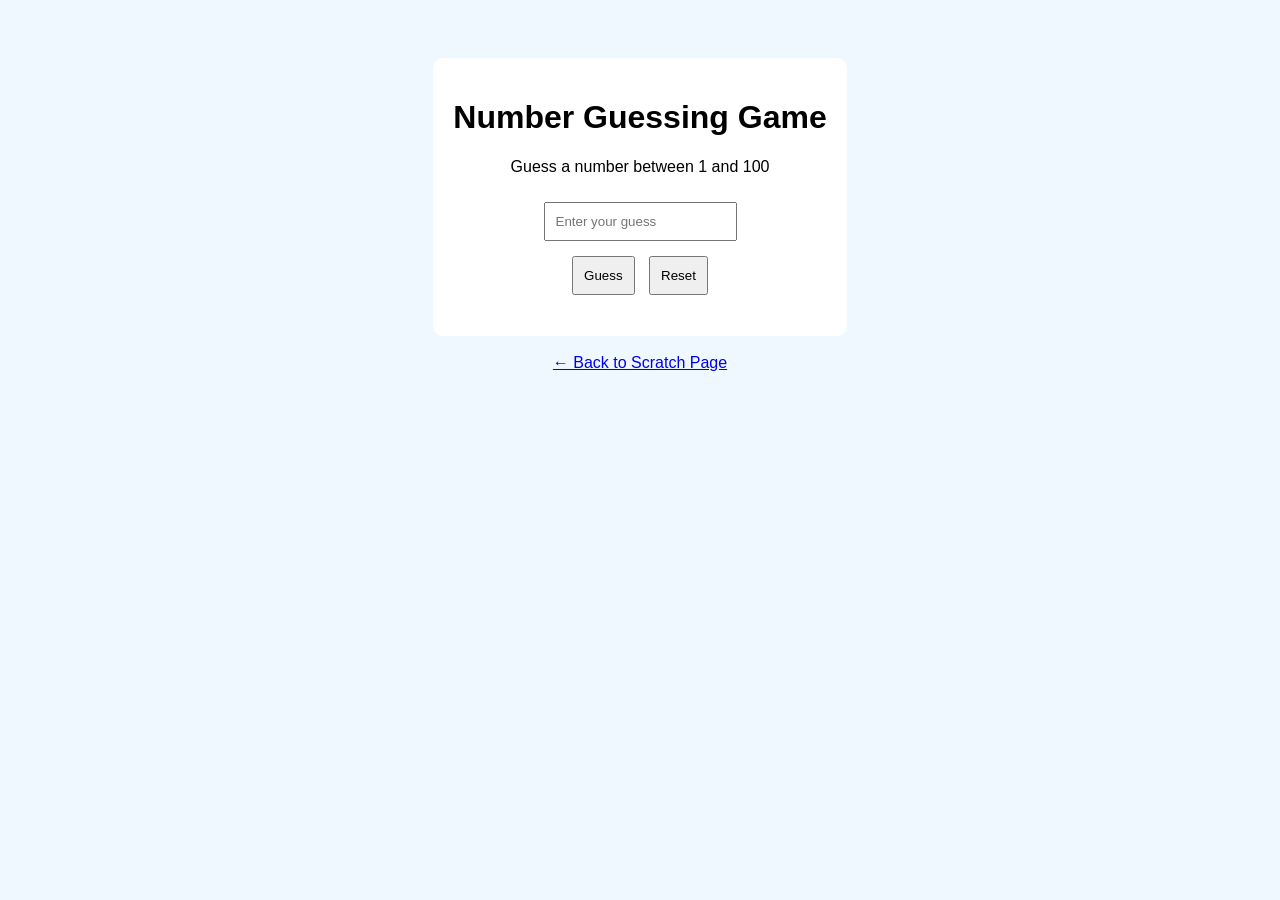
<file: app.html>
<!DOCTYPE html>
<html lang="en">
<head>
    <meta charset="UTF-8">
    <meta name="viewport" content="width=device-width, initial-scale=1.0">
    <title>Number Guessing Game</title>

    <style>
        body {
            font-family: Arial;
            text-align: center;
            background-color: #f0f8ff;
        }

        .container {
            margin-top: 50px;
            padding: 20px;
            background-color: white;
            display: inline-block;
            border-radius: 10px;
        }

        input {
            padding: 10px;
            margin: 10px;
        }

        button {
            padding: 10px;
            margin: 5px;
        }

        #message {
            font-weight: bold;
            margin-top: 15px;
        }
    </style>
</head>

<body>

    <div class="container">
        <h1>Number Guessing Game</h1>
        <p>Guess a number between 1 and 100</p>

        <input type="number" id="guess" placeholder="Enter your guess">
        <br>

        <button onclick="checkGuess()">Guess</button>
        <button onclick="resetGame()">Reset</button>

        <p id="message"></p>
        <p id="attempts"></p>
    </div>

    <br><br>
    <a href="scratch.html">← Back to Scratch Page</a>

    <script>
        let randomNumber = Math.floor(Math.random() * 100) + 1;
        let attempts = 0;

        function checkGuess() {
            let guess = document.getElementById("guess").value;

            if (guess === "")   {
            document.getElementById("message").innerText = "Please enter a number!";
              return;
                                }
            attempts++;

            if (guess == randomNumber) {
                document.getElementById("message").innerText = "🎉 Correct! You guessed it!";
                document.getElementById("attempts").innerText = "Attempts: " + attempts;
            } else if (guess < randomNumber) {
                document.getElementById("message").innerText = "Too low! Try again.";
            } else {
                document.getElementById("message").innerText = "Too high! Try again.";
            }
        }

        function resetGame() {
            randomNumber = Math.floor(Math.random() * 100) + 1;
            attempts = 0;
            document.getElementById("message").innerText = "";
            document.getElementById("attempts").innerText = "";
            document.getElementById("guess").value = "";
        }
    </script>

</body>
</html>
</file>
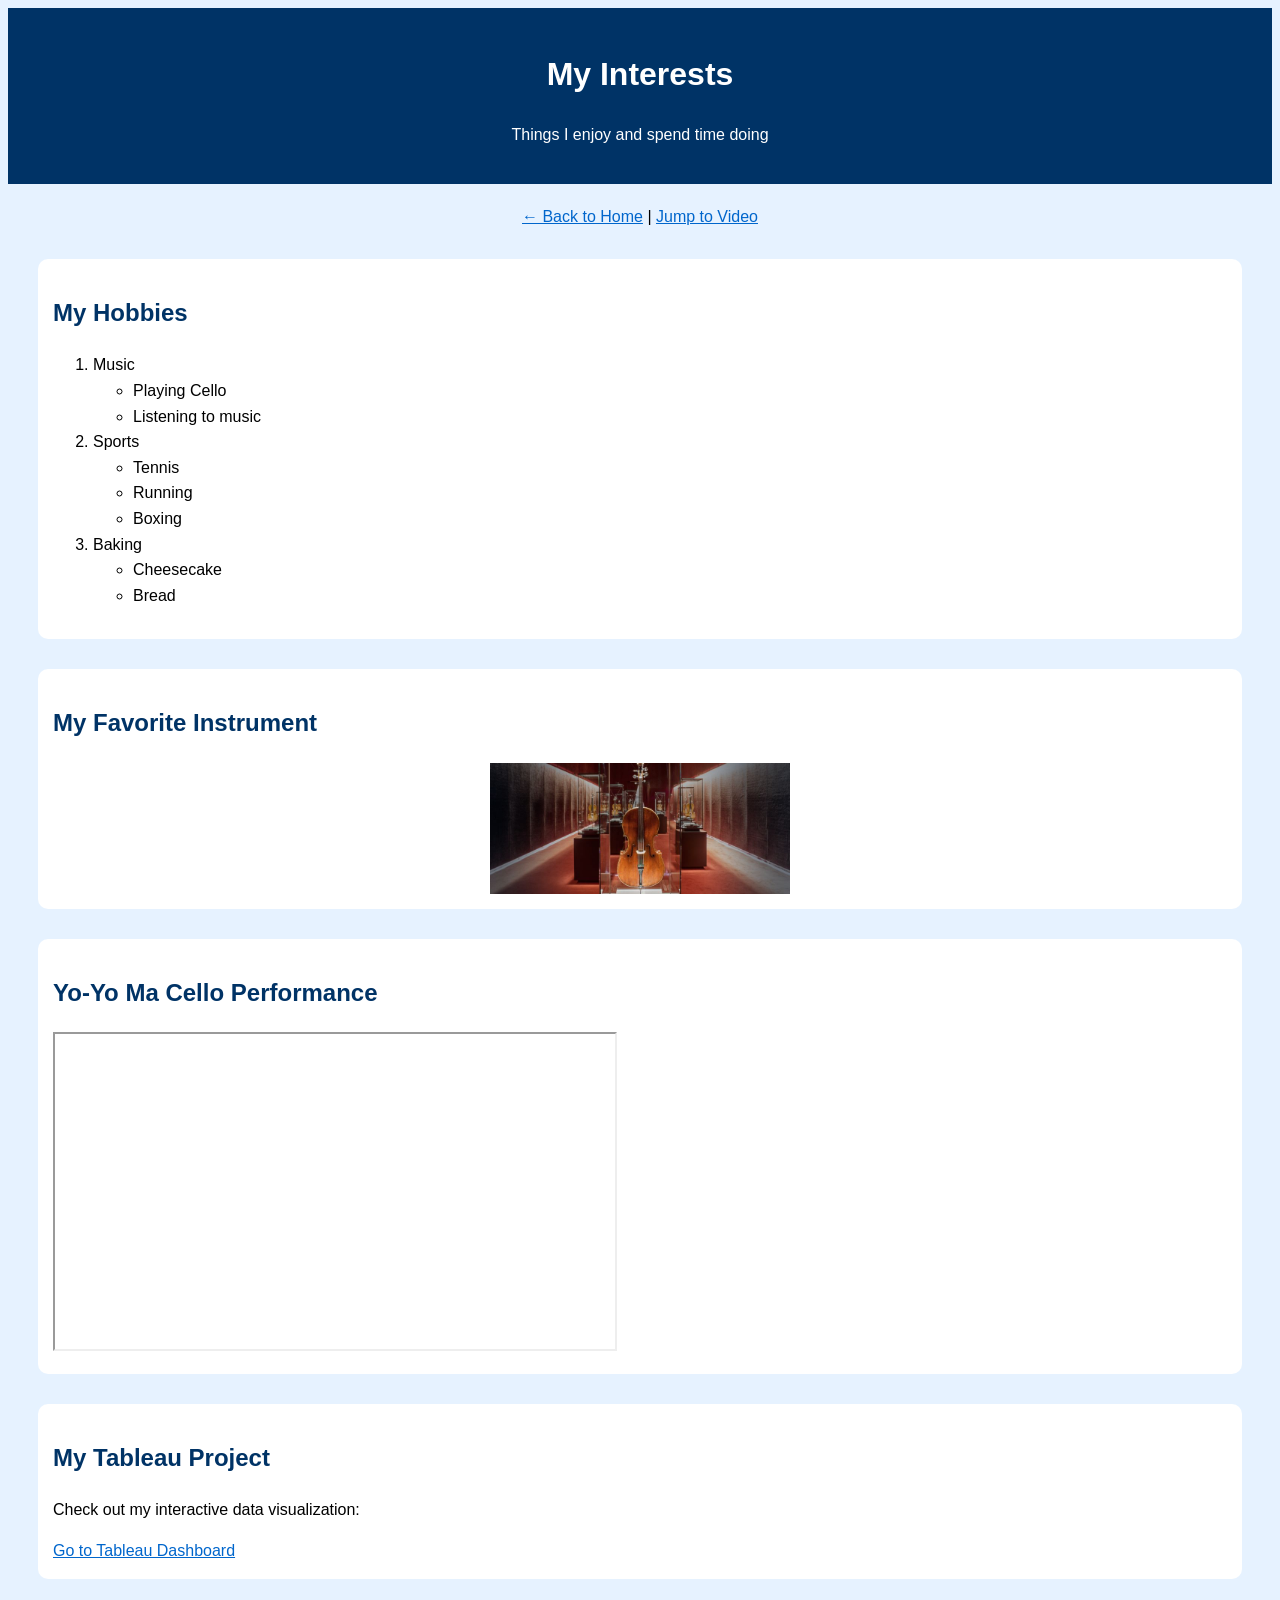
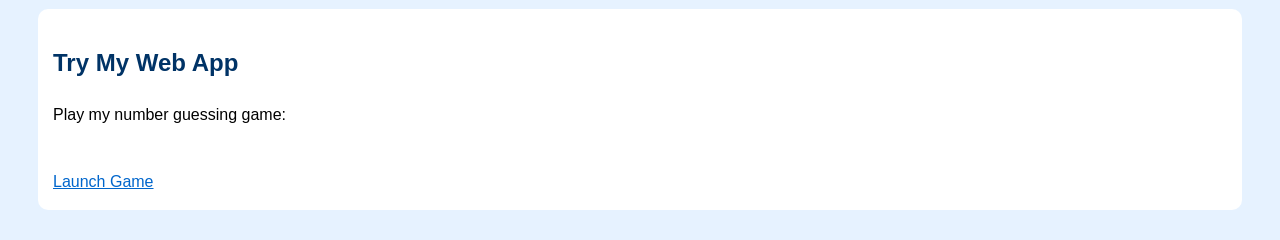
<file: scratch.html>
<!DOCTYPE html>
<html lang="en">
<head>
    <meta charset="UTF-8">
    <meta name="viewport" content="width=device-width, initial-scale=1.0">
    <title>Joshua Brewer - Scratch Page</title>
    <link rel="stylesheet" href="css/scratch.css">
</head>

<body>

    <div class="header">
        <h1>My Interests</h1>
        <p>Things I enjoy and spend time doing</p>
    </div>

    <div class="nav">
        <a href="index.html">← Back to Home</a> |
        <a href="#video">Jump to Video</a>
    </div>

    <div class="content">

        <h2>My Hobbies</h2>

        <!-- NESTED LIST -->
        <ol>
            <li>Music
                <ul>
                    <li>Playing Cello</li>
                    <li>Listening to music</li>
                </ul>
            </li>
            <li>Sports
                <ul>
                    <li>Tennis</li>
                    <li>Running</li>
                    <li>Boxing</li>
                </ul>
            </li>
            <li>Baking
                <ul>
                    <li>Cheesecake</li>
                    <li>Bread</li>
                </ul>
            </li>
        </ol>

    </div>

    <div class="content">

        <h2>My Favorite Instrument</h2>

        <!-- IMAGE -->
            <img src="assets/img/cello.jpg.jpg" width="300" alt="Cello">

    </div>

    <div class="content" id="video">

        <h2>Yo-Yo Ma Cello Performance</h2>

        <!-- YOUTUBE VIDEO -->
        <iframe width="560" height="315" 
        src="https://www.youtube.com/embed/1prweT95Mo0" 
        title="YouTube video player" 
        allowfullscreen></iframe>

    </div>

    <div class="content">

        <h2>My Tableau Project</h2>

        <p>
            Check out my interactive data visualization:
        </p>

        <a href="tab.html">Go to Tableau Dashboard</a>

    </div>
<div class="content">
    <h2>Try My Web App</h2>
    <p>Play my number guessing game:</p>
    <br>
    <a href="app.html">Launch Game</a>
</div>
</body>
</html>
</file>
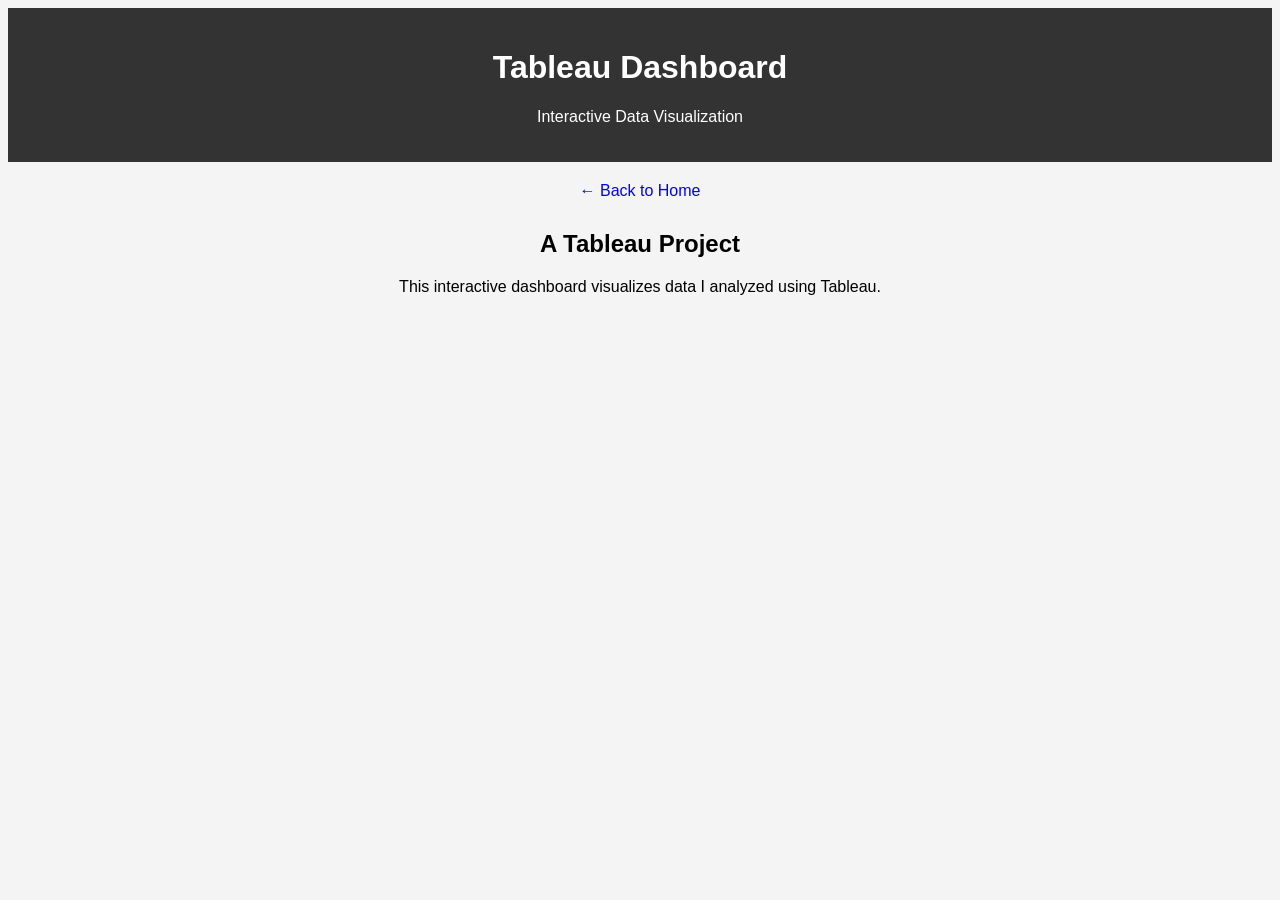
<file: tab.html>
<!DOCTYPE html>
<html>
<head>
    <title>Joshua Brewer - Tableau</title>

    <style>
        body {
            background-color: #f4f4f4;
            font-family: Arial, sans-serif;
            text-align: center;
        }

        .header {
            background-color: #333;
            color: white;
            padding: 20px;
        }

        .content {
            margin: 30px;
        }

        .nav {
            margin: 20px;
        }

        a {
            text-decoration: none;
            color: blue;
        }
    </style>
</head>

<body>

    <div class="header">
        <h1>Tableau Dashboard</h1>
        <p>Interactive Data Visualization</p>
    </div>

    <div class="nav">
        <a href="index.html">← Back to Home</a>
    </div>

<div class="content">
    <h2>A Tableau Project</h2>
    <p>
        This interactive dashboard visualizes data I analyzed using Tableau.
    </p>
</div>

<div class="content">
    <!-- TABLEAU EMBED -->
    <div class='tableauPlaceholder' id='viz1776129386617' style='position: relative'>
        <noscript>
            <a href='#'>
                <img alt='Sheet 1' src='https://public.tableau.com/static/images/Pr/Project-Brewer/Sheet1/1_rss.png' style='border: none' />
            </a>
        </noscript>

        <object class='tableauViz' style='display:none;'>
            <param name='host_url' value='https://public.tableau.com/' />
            <param name='embed_code_version' value='3' />
            <param name='name' value='Project-Brewer/Sheet1' />
            <param name='tabs' value='no' />
            <param name='toolbar' value='yes' />
        </object>
    </div>
</div>

    <script>
        var divElement = document.getElementById('viz1776129386617');
        var vizElement = divElement.getElementsByTagName('object')[0];
        vizElement.style.width = '100%';
        vizElement.style.height = (divElement.offsetWidth * 0.75) + 'px';

        var scriptElement = document.createElement('script');
        scriptElement.src = 'https://public.tableau.com/javascripts/api/viz_v1.js';
        vizElement.parentNode.insertBefore(scriptElement, vizElement);
    </script>

</body>
</html>
</file>
<file: css/scratch.css>
body {
    background-color: #e6f2ff;
    font-family: Arial, sans-serif;
    line-height: 1.6;
}

.header {
    background-color: #003366;
    color: white;
    text-align: center;
    padding: 20px;
}

.nav {
    text-align: center;
    margin: 20px;
}

.content {
    margin: 30px;
    padding: 15px;
    background-color: white;
    border-radius: 10px;
}

h2 {
    color: #003366;
}

a {
    color: #0066cc;
}

a:hover {
    color: #003366;
}

img {
    display: block;
    margin: 0 auto;
}
</file>
